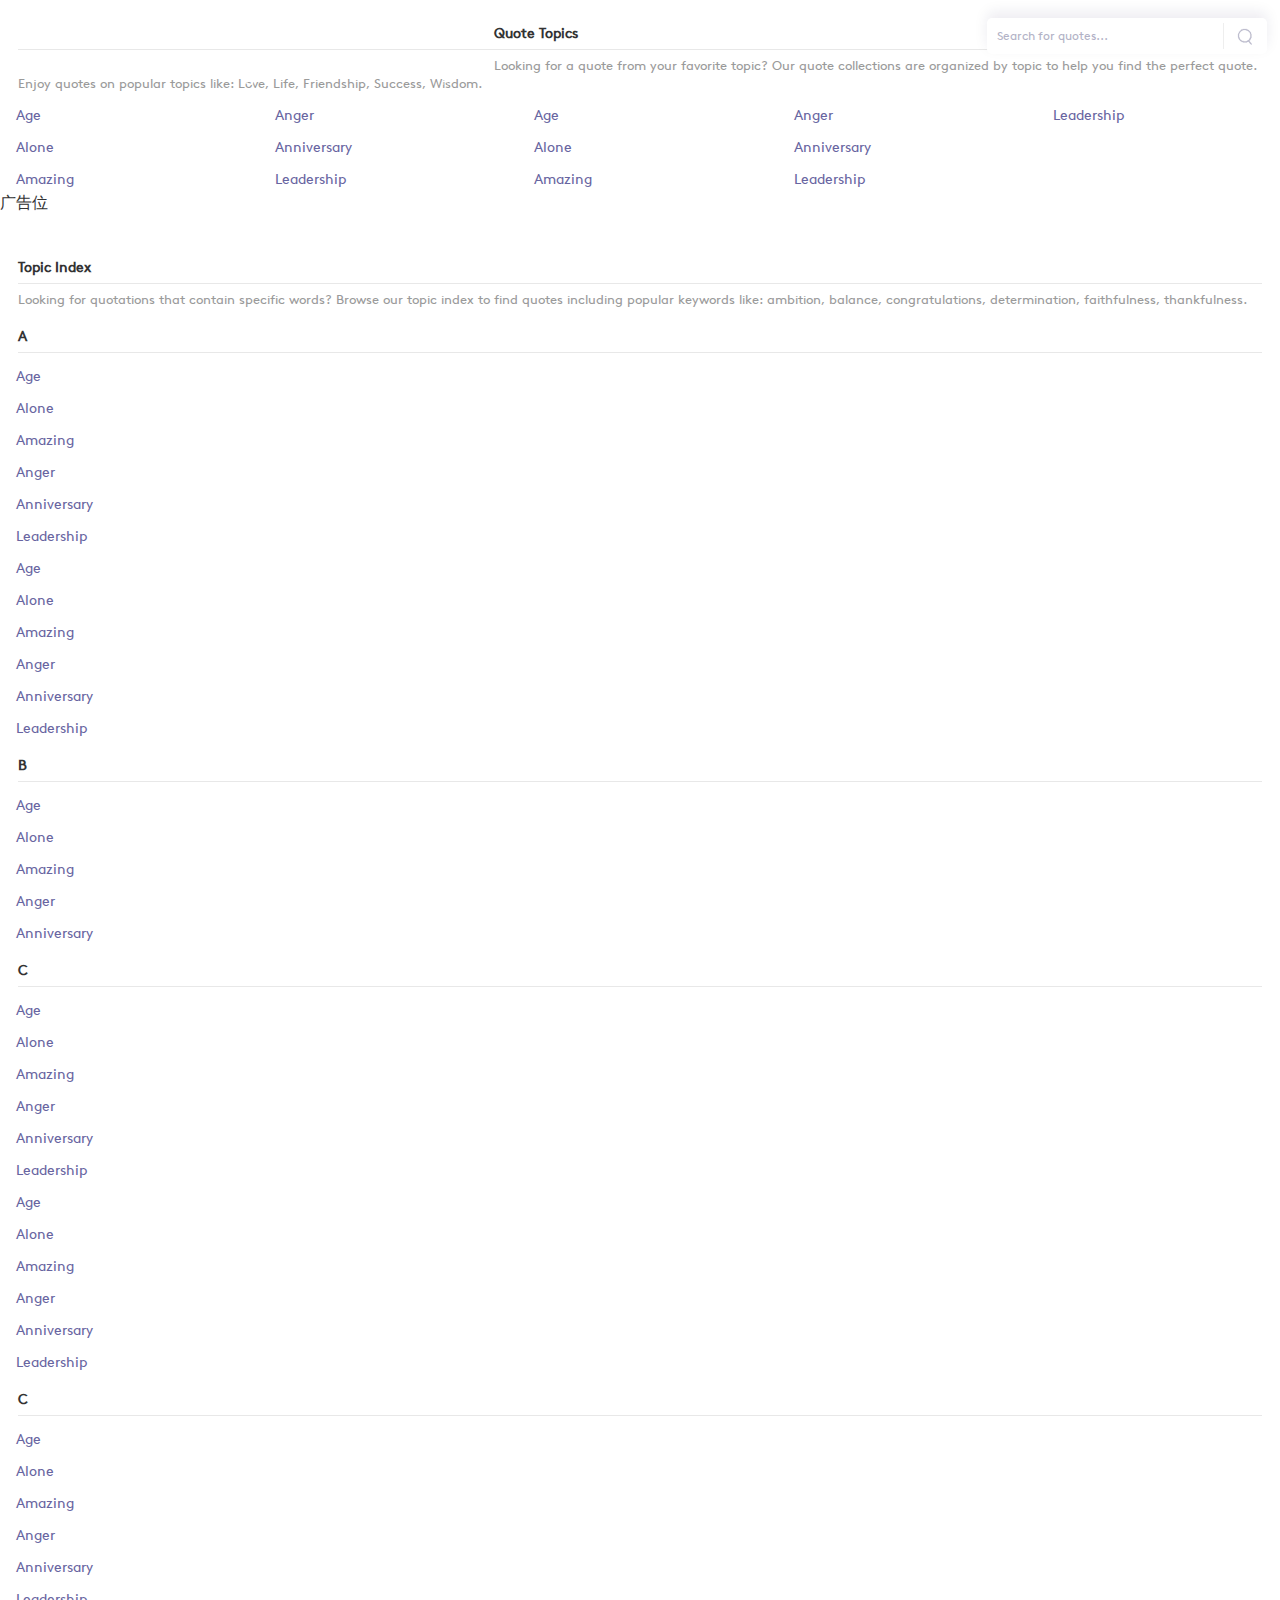
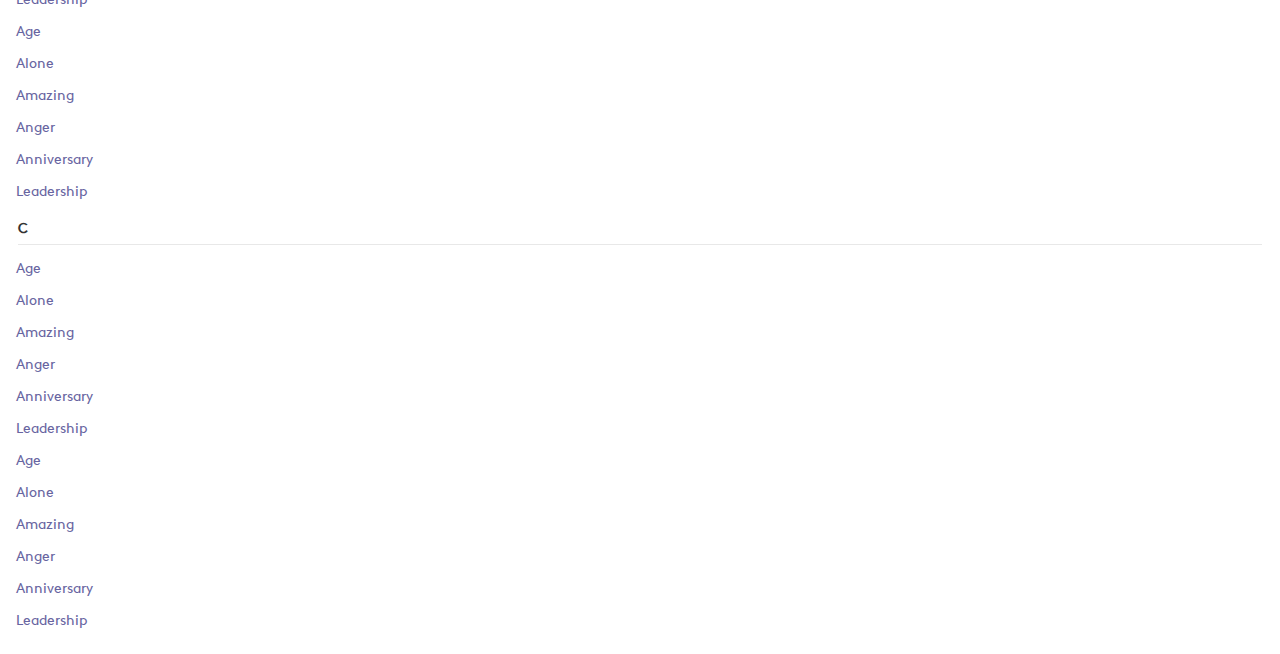
<file: html/index.html>
<!DOCTYPE HTML>
<html>
<head>
<meta charset="UTF-8">
<title>Quote</title>
<meta name="viewport" content="width=device-width, initial-scale=1,user-scalable=no;" />
<link rel="stylesheet" href="../style.css" type="text/css" media="screen" />
</head>
<body>
<div class="m-top">	
	<header class="m-header">
		<h1 class="m-logo">LOGO</h1>

	</header>
	<nav class="m-nav">
		<ul>
			<li class="active"><a href="#">Authors</a></li>
			<li><a href="#">Topics</a></li>
			<li><a href="#">Popular</a></li>
		</ul>
	</nav>
	<div class="m-search">
		<div class="inner">
			<div class="input-wp">
			<input type="text" class="search-input" placeholder="Search for quotes...">
			</div>
			<div class="btn-wp">
				<input type="submit" class="search-icon">
			</div>
		</div>
	</div>
</div>
<div class="m-banner" style="display:none">
	<div class="inner">
		
	</div>
</div>
<div class="m-content">
	<section class="main-col">
		<div class="m-tit">
			<h2>Quote Topics</h2>
			<p class="m-des">
				Looking for a quote from your favorite topic? Our quote collections are organized by topic to help you find the perfect quote. Enjoy quotes on popular topics like: Love, Life, Friendship, Success, Wisdom.</p>
		</div>
		<div class="m-col-list">
			<ul class="list">
				<li><a href="">Age</a></li>
				<li><a href="">Alone</a></li>
				<li><a href="">Amazing</a></li>
				<li><a href="">Anger</a></li>
				<li><a href="">Anniversary</a></li>
				<li><a href="">Leadership</a></li>
				<li><a href="">Age</a></li>
				<li><a href="">Alone</a></li>
				<li><a href="">Amazing</a></li>
				<li><a href="">Anger</a></li>
				<li><a href="">Anniversary</a></li>
				<li><a href="">Leadership</a></li>
				<li><a href="">Leadership</a></li>
			</ul>
		</div>
	</section>
	<div class="m-ads">
		 广告位
	</div>

	
</div>
<div class="m-content">
	<section>
		<div class="m-tit">
			<h2>Topic Index</h2>
			<p class="m-des">
				Looking for quotations that contain specific words? Browse our topic index to find quotes including popular keywords like: ambition, balance, congratulations, determination, faithfulness, thankfulness.</p>
		</div>
		<div class="m-row-list">
			<div class="m-row">
				<div class="m-tit"><h2>A</h2></div>
				<div class="m-single-list">
					<ul class="list">
						<li><a href="">Age</a></li>
						<li><a href="">Alone</a></li>
						<li><a href="">Amazing</a></li>
						<li><a href="">Anger</a></li>
						<li><a href="">Anniversary</a></li>
						<li><a href="">Leadership</a></li>
						<li><a href="">Age</a></li>
						<li><a href="">Alone</a></li>
						<li><a href="">Amazing</a></li>
						<li><a href="">Anger</a></li>
						<li><a href="">Anniversary</a></li>
						<li><a href="">Leadership</a></li>
					</ul>
				</div>
			</div>
			<div class="m-row">
				<div class="m-tit"><h2>B</h2></div>
				<div class="m-single-list">
					<ul class="list">
						<li><a href="">Age</a></li>
						<li><a href="">Alone</a></li>
						<li><a href="">Amazing</a></li>
						<li><a href="">Anger</a></li>
						<li><a href="">Anniversary</a></li>
					</ul>
				</div>
			</div>
			<div class="m-row">
				<div class="m-tit"><h2>C</h2></div>
				<div class="m-single-list">
					<ul class="list">
						<li><a href="">Age</a></li>
						<li><a href="">Alone</a></li>
						<li><a href="">Amazing</a></li>
						<li><a href="">Anger</a></li>
						<li><a href="">Anniversary</a></li>
						<li><a href="">Leadership</a></li>
						<li><a href="">Age</a></li>
						<li><a href="">Alone</a></li>
						<li><a href="">Amazing</a></li>
						<li><a href="">Anger</a></li>
						<li><a href="">Anniversary</a></li>
						<li><a href="">Leadership</a></li>
					</ul>
				</div>
			</div>
			<div class="m-row">
				<div class="m-tit"><h2>C</h2></div>
				<div class="m-single-list">
					<ul class="list">
						<li><a href="">Age</a></li>
						<li><a href="">Alone</a></li>
						<li><a href="">Amazing</a></li>
						<li><a href="">Anger</a></li>
						<li><a href="">Anniversary</a></li>
						<li><a href="">Leadership</a></li>
						<li><a href="">Age</a></li>
						<li><a href="">Alone</a></li>
						<li><a href="">Amazing</a></li>
						<li><a href="">Anger</a></li>
						<li><a href="">Anniversary</a></li>
						<li><a href="">Leadership</a></li>
					</ul>
				</div>
			</div>
			<div class="m-row">
				<div class="m-tit"><h2>C</h2></div>
				<div class="m-single-list">
					<ul class="list">
						<li><a href="">Age</a></li>
						<li><a href="">Alone</a></li>
						<li><a href="">Amazing</a></li>
						<li><a href="">Anger</a></li>
						<li><a href="">Anniversary</a></li>
						<li><a href="">Leadership</a></li>
						<li><a href="">Age</a></li>
						<li><a href="">Alone</a></li>
						<li><a href="">Amazing</a></li>
						<li><a href="">Anger</a></li>
						<li><a href="">Anniversary</a></li>
						<li><a href="">Leadership</a></li>
					</ul>
				</div>
			</div>
		</div>
	</section>
</div>
</body>
</html>
<!-- CssGaga 160715204732,kog,334 -->
</file>
<file: style.css>
body,h1,h2,h3,h4,h5,h6,hr,p,pre,dl,dt,dd,ul,ol,li,th,td,form,fieldset,legend,button,input,textarea,figure,figcaption,nav,footer,menu,blockquote{margin:0;padding:0}body,button,input,select,textarea,.pure-g [class *= "pure-u"]{font-family:'lineto-brown-pro-regular-s',"Helvetica Neue",Helvetica,Arial}textarea,input{background:none;border-radius:0;-webkit-appearance:none}ul,ol,li{list-style:none}a,a:hover,a:active,a:visited{color:#6865a1;text-decoration:none}input,input:focus,input:active{user-select:text}.v-hidden{position:absolute!important;clip:rect(1px 1px 1px 1px);clip:rect(1px,1px,1px,1px);padding:0!important;border:0!important;height:1px!important;width:1px!important;overflow:hidden}.t-hidden{display:inline-block;max-width:100%;overflow:hidden;white-space:nowrap;text-overflow:ellipsis}@font-face{font-family:'lineto-brown-pro-regular-s';src:url(font/lineto-brown-pro-regular-s.eot);src:url(font/lineto-brown-pro-regular-s.woff2) format('woff2'),url(font/lineto-brown-pro-regular-s.eot?#iefix) format('embedded-opentype');font-weight:normal;font-style:normal}html{}body{background-color:#fff;color:#333;word-wrap:break-word}.m-top{position:relative;top:0;z-index:100;width:100%}.m-header{height:48px;position:relative;width:100%;background-image:url(img/top-bg.jpg);background-size:100% auto}.m-nav{height:62px;background-color:#e5e5ec}.m-nav > ul{display:-webkit-box;padding-top:14px}.m-nav > ul > li{height:44px;line-height:44px;-webkit-box-flex:1;width:1%;text-align:center}.m-nav > ul > li a{display:block;font-size:14px;text-transform:uppercase;color:#4c4786;opacity:.6}.m-nav > ul > li a:hover{text-decoration:none!important;opacity:1}.m-nav > ul > li.active a{color:#6f5fce;font-weight:700;opacity:1}.m-logo{color:#fff;font-size:24px;font-weight:700;width:100px;text-align:center;position:absolute;left:50%;margin-left:-50px;top:16px}.m-search{width:100%;top:60px;padding:0 15px;box-sizing:border-box;margin-top:13px;margin-bottom:-10px}.m-search .inner{position:relative;display:-webkit-box;background-color:#fff;border-radius:5px;height:44px;box-shadow:0 -6px 14px 0 rgba(31,17,71,.08)}.m-search .search-input{font-size:12px;color:#333;border:0 none;height:44px;line-height:44px;left:10px;right:60px;width:100%;padding:0 10px;box-sizing:border-box}.m-search .input-wp{-webkit-box-flex:1}.m-search .btn-wp{position:relative;display:block;width:44px}.m-search .btn-wp::before{position:absolute;content:"";width:1px;background-color:#eee;left:0;top:5px;bottom:5px}.m-search .search-input::-webkit-input-placeholder{color:#b2b2c6;font-size:12px}.m-search .search-icon{display:block;text-indent:-999px;height:44px;width:44px;background:transparent;border:0 none;background-image:url(sprite/style.png);background-position:-68px 0}.m-banner{position:relative}.m-banner::after{display:block;content:"";padding-top:38%}.m-content{padding-top:10px;padding-bottom:20px}.m-tit{position:relative;padding:0 18px 5px;margin-top:15px}.m-tit h2{position:relative;font-size:14px;font-weight:700;padding-bottom:8px;height:16px;line-height:16px;border-bottom:1px solid #e8e8e8}.m-des{font-size:13px;color:#9a9a9a;line-height:18px;padding-top:6px}.wp{margin:0 auto}.m-col-list,.m-single-list{}.m-col-list .list,.m-single-list .list{font-size:14px;padding:0 16px}.m-col-list .list>li a,.m-single-list .list>li a{display:inline-block;line-height:35px;height:32px}.m-single-list .list>li.more a{color:#333}.m-single-list .list>li.more a::after{content:"";display:inline-block;width:7px;height:13px;vertical-align:middle;margin:-1px 0 0 4px;background-image:url(sprite/style.png);background-position:-132px 0}.m-ads-1{text-align:center;padding-top:10px}.m-ads-1 img{vertical-align:top}.m-ads-2{text-align:center;margin-top:10px}.zm-index-box{padding:0 18px 10px}.zm-index-box a{text-transform:uppercase;display:inline-block;width:38px;height:38px;background:#e5e5e5;border-radius:5px;line-height:38px;margin:2px;text-align:center}.full-tit{padding-bottom:10px;height:44px;line-height:44px;padding-left:8px;overflow:hidden;border-bottom:1px solid #e8e8e8}.full-tit h2{font-size:18px;float:left}.full-tit .share-items{float:left;height:44px;padding-left:20px}.share-icon{margin-top:4px;float:left;margin-right:10px}.share-icon.fb{width:32px;height:32px;background-image:url(sprite/style.png);background-position:0 -102px}.share-icon.tw{width:32px;height:32px;background-image:url(sprite/style.png);background-position:-34px -102px}.share-icon.in{width:32px;height:32px;background-image:url(sprite/style.png);background-position:-68px -46px}.share-icon.gp{width:32px;height:32px;background-image:url(sprite/style.png);background-position:-68px -80px}.m-quote-list{position:relative;overflow:hidden}.quote-item{float:left;margin:8px;width:300px;background-color:#fff;border:1px solid #e8e8ec;border-radius:5px;overflow:hidden;-webkit-box-sizing:border-box;box-sizing:border-box}.quote-item .img{width:100%;display:block}.quote-item .quote-cont{font-size:14px;padding:8px 12px 4px}.quote-item .quote-author{font-weight:700;font-size:14px;padding:0 12px 8px}.quote-item .quote-tags{padding:0 12px 16px;height:24px}.quote-item .quote-tags .tag{display:inline-block;height:24px;padding:0 6px;line-height:24px;font-size:12px;color:#7f7f7f;background-color:#e5e5e5;border-radius:3px}.quote-item .quote-tags .tag + .tag{margin-left:8px}.quote-item .quote-share{height:46px;margin:0 12px;border-top:1px solid #e8e8e8}.quote-item .quote-share .share-icon{height:28px;width:28px;margin-top:10px;margin-right:6px}.quote-item .quote-share .share-icon.fb{background-image:url(sprite/style.png);background-position:-68px -114px}.quote-item .quote-share .share-icon.tw{background-image:url(sprite/style.png);background-position:-98px -114px}.quote-item .quote-share .share-icon.in{background-image:url(sprite/style.png);background-position:-102px -46px}.quote-item .quote-share .share-icon.gp{background-image:url(sprite/style.png);background-position:-102px -76px}.center-wp{overflow:hidden;width:953px;position:relative;margin:0 auto}@media only screen and (max-width:953px) and (min-width:636px){.center-wp{width:635px}}@media only screen and (max-width:1275px) and (min-width:954px){.center-wp{width:953px}}@media only screen and (max-width:1598px) and (min-width:1276px){.center-wp{width:1271px}}@media only screen and (min-width:1599px){.center-wp{width:1598px}}@media only screen and (max-width:635px){.center-wp{width:319px}}.quote-list-wp{float:left;width:637px}@media only screen and (max-width:953px) and (min-width:636px){.quote-list-wp{width:319px}}@media only screen and (max-width:1275px) and (min-width:954px){.quote-list-wp{width:637px}}@media only screen and (max-width:1598px) and (min-width:1276px){.quote-list-wp{width:955px}}@media only screen and (min-width:1599px){.quote-list-wp{width:1273px}}@media only screen and (max-width:635px){.quote-list-wp{width:319px}}.siderbar{float:left;width:300px;padding-left:8px;-webkit-box-sizing:border-box;box-sizing:border-box}@media(max-width:768px){.m-ads-1{display:none}.full-tit{height:88px;text-align:center}.full-tit h2,.full-tit .share-items{float:none}.full-tit .share-items .share-icon{float:none;display:inline-block}}@media(min-width:320px){.m-col-list{-webkit-column-count:2;column-count:2}}@media(min-width:400px){.m-col-list{-webkit-column-count:3;column-count:3}}@media(min-width:768px){.wp{width:750px}.m-col-list{-webkit-column-count:4;column-count:4}}@media(min-width:992px){a:hover{text-decoration:underline}.wp{width:970px}.m-col-list{-webkit-column-count:4;column-count:4}}@media(min-width:1200px){.wp{width:1170px}.m-ads-2{margin-top:0}.m-col-list{-webkit-column-count:5;column-count:5}}.zm-index-box.fixed{display:none}.footer{clear:both;height:100px;background-color:#e5e5e5;text-align:center;color:#b5b5b5;font-size:12px}.footer .cont{padding-top:30px;line-height:20px}.footer a{color:#b5b5b5;padding:0 4px}@media(max-width:768px){.holder{height:157px;display:none}.sticky{width:100%;height:107px;z-index:30;overflow:hidden}.zm-index-box.fixed{position:fixed;width:14px;right:5px;top:130px;padding:0}.zm-index-box.fixed a{display:block;width:14px;height:14px;line-height:14px;margin:1px 0;font-size:10px}}.sticky{top:0;width:100%;z-index:100;overflow:hidden;background-color:#e5e5ec;background-repeat:no-repeat;background-image:url(img/top-bg.jpg);background-position:0 -48px;background-size:100% auto}.fixedsticky{position:-webkit-sticky;position:-moz-sticky;position:-ms-sticky;position:-o-sticky;position:sticky}.fixedsticky-withoutfixedfixed .fixedsticky-off,.fixed-supported .fixedsticky-off{position:static}.fixedsticky-withoutfixedfixed .fixedsticky-on,.fixed-supported .fixedsticky-on{position:fixed}.fixedsticky-dummy{display:none}.fixedsticky-on + .fixedsticky-dummy{display:block}.m-paginator{padding:20px 10px 10px}.pure-paginator .pure-button{font-size:12px;border-radius:5px;margin-right:2px;width:28px;height:28px;line-height:28px;padding:0;background-color:#fff;border:1px solid #e8e8ec}.pure-paginator .pure-button:hover{background:#eee;text-decoration:none}.pure-paginator .pure-button.pure-button-active{box-shadow:none;background-color:#6865a1;color:#fff}.pure-paginator .pure-button.prev,.pure-paginator .pure-button.next{font-size:14px}.pure-paginator .pure-button-disabled{opacity:.8}.pure-paginator .pure-button-disabled:hover{background-color:#fff}.m-paginator.bottom{clear:both}.mobile-paginator{clear:both;padding-top:20px;display:none}.mobile-paginator .inner{border-top:1px solid #e8e8e8}.mobile-paginator .cur-page{position:relative;font-size:14px;height:36px;line-height:36px;background-color:#fff;color:#b2b2b2;text-align:center}.mobile-paginator .cur-page p{position:relative;z-index:10;background-color:#fff;display:inline-block;padding:0 6px}.mobile-paginator .cur-page::after{content:"";position:absolute;left:50%;margin-left:-41px;top:17px;border-bottom:1px solid #e8e8e8;width:82px}.mobile-paginator .btns{text-align:center}.mobile-paginator .btns a{margin:0 8px;text-align:center;display:inline-block;border-radius:5px;border:1px solid #e8e8e8;line-height:30px;height:30px;width:120px}.mobile-paginator .btns a:hover{background-color:#f0f0f0}.mobile-paginator .btns .btn-on,.mobile-paginator .btns .btn-on:hover{background-color:#6865a1;border-color:#6865a1;color:#fff}@media(max-width:568px){.full-tit{border-bottom:0 none}.full-tit h2{border-bottom:1px solid #e8e8e8;margin-bottom:10px}.m-paginator{display:none}.mobile-paginator{display:block}}@media(min-width:992px){.m-header{position:fixed;z-index:101;height:70px;background:none;left:20px;width:108px}.sticky{height:70px;position:relative}.m-nav{background:none}.m-search{margin:0;position:absolute;width:280px;padding:0;top:18px;right:13px}.m-search .inner{height:36px}.m-search input.search-input{height:36px;line-height:36px}.m-search .search-icon{position:relative;top:-3px}.m-nav{float:left;margin-left:200px;height:70px;line-height:70px}.m-logo{top:21px}.m-nav > ul > li{padding:0 20px}.m-nav > ul > li a{color:rgba(255,255,255,.8)}.m-nav > ul > li.active a{color:#fff}}.related .m-tit{padding-left:0;padding-right:0}.links-box{padding-top:12px}.links-box .list{border-top:1px solid #e8e8e8}.links-box li{padding-top:1px}.links-box li a{border-left:5px solid #e8e8e8;border-bottom:1px solid #e8e8e8;font-size:14px;padding-left:14px;display:block;height:40px;line-height:40px;color:#b2b2b2}.links-box li a:hover{text-decoration:none;border-left-color:#6865a1}.links-box li a > b{color:#333;padding-right:6px;font-weight:400}.related .box-item{padding-bottom:10px}.quote-cont{padding-top:20px}.quote-box{margin:0 auto;position:relative}.quote-box .tit{padding:20px}.quote-box .tit h2{text-align:center;font-size:30px;font-weight:400}.quote-box .quote-item{float:none;width:80%;margin:0 auto}.quote-box .prev-btn,.quote-box .next-btn{width:32px;height:100px;position:absolute;top:100px;font-size:0}.quote-box .prev-btn{left:0;background-image:url(sprite/style.png);background-position:0 0}.quote-box .next-btn{right:0;background-image:url(sprite/style.png);background-position:-34px 0}.quote-author-info{padding-top:20px}.quote-author-info .list{font-size:12px;padding:4px 18px}.quote-author-info .list li{line-height:18px;min-height:18px}.comments-box{padding-top:20px}.comments-box .m-tit{padding-bottom:0}.comments-box .comments-list{padding:0 18px}.comments-box .item{padding:12px 0;display:-webkit-box;display:-webkit-flex;display:flex;border-bottom:1px solid #e8e8e8}.comments-box .item .avt{display:block}.comments-box .item .avt img{display:block;width:32px;height:32px;border-radius:16px}.comments-box .item .text{padding-left:8px;padding-top:2px;font-size:12px;-webkit-box-flex:1;-webkit-flex:1;flex:1}.comments-box .item .text .time{color:#b2b2b2}.comments-box .item .text .content{padding:10px 10px 0 0;font-size:14px}@media only screen and (-webkit-min-device-pixel-ratio:1.25),only screen and (min-resolution:120dpi),only screen and (min-resolution:1.25dppx){.m-search .search-icon{background-image:url(sprite/style@2x.png);background-size:84px 146px;background-position:0 -102px}.m-single-list .list>li.more a::after{background-image:url(sprite/style@2x.png);background-size:84px 146px;background-position:-68px 0}.quote-box .prev-btn{background-image:url(sprite/style@2x.png);background-size:84px 146px;background-position:0 0}.quote-box .next-btn{background-image:url(sprite/style@2x.png);background-size:84px 146px;background-position:-34px 0}}
#CssGaga{content:"160715204727,kog,334"}
</file>
